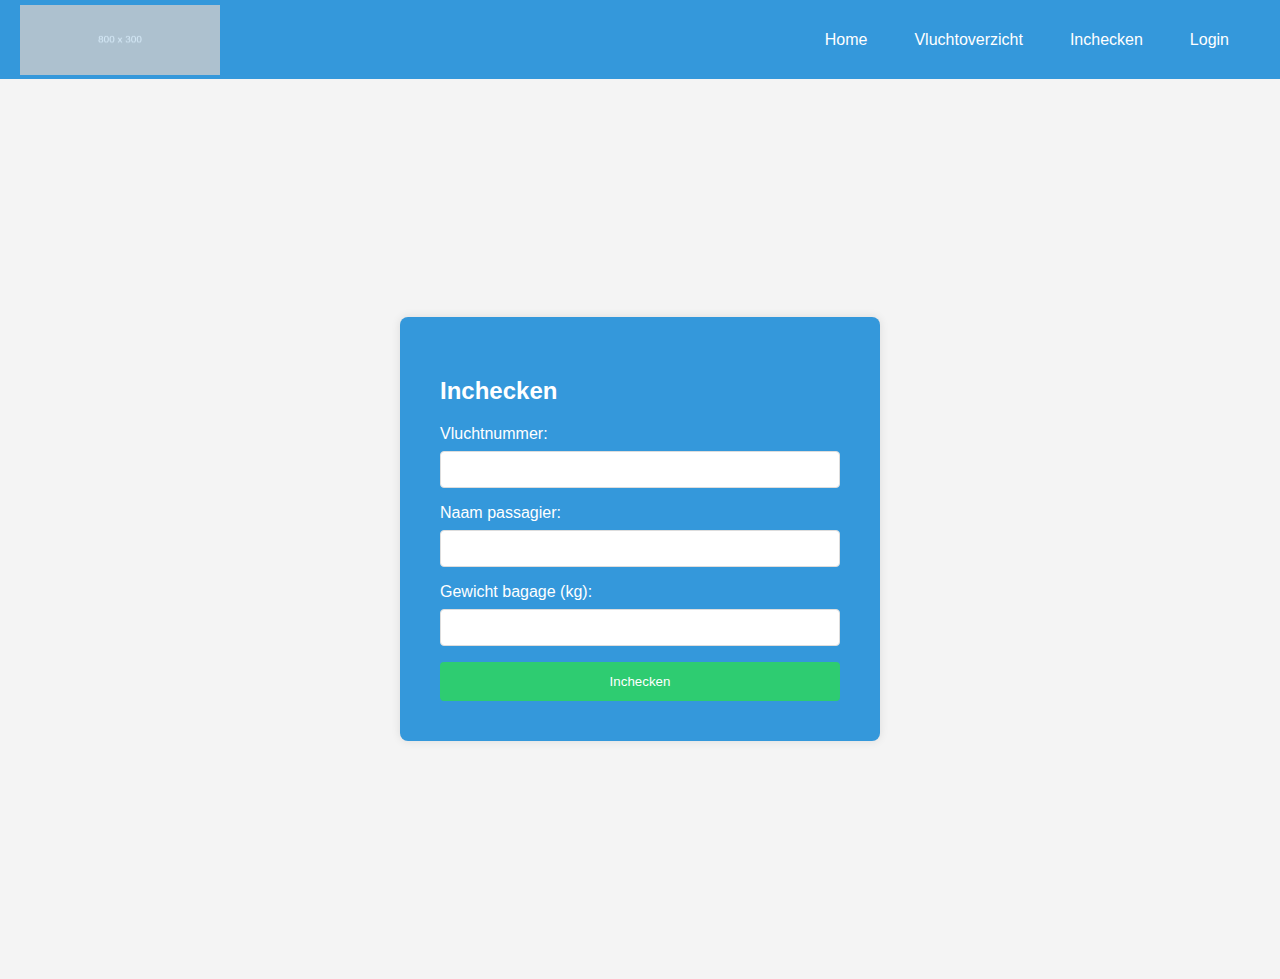
<file: check_in.html>
<!DOCTYPE html>
<html lang="en">

<head>
    <meta charset="UTF-8">
    <meta name="viewport" content="width=device-width, initial-scale=1.0">
    <link rel="stylesheet" href="css/style.css">
    <title>Gelre Airport - Inchecken</title>
</head>

<body class="check-in-page">
    <nav class="navbar">
        <div class="logo">
            <img src="image/airport.png" alt="Gelre Airport Logo">
        </div>
        <ul>
            <li><a href="index.html">Home</a></li>
            <li><a href="flight_info.html">Vluchtoverzicht</a></li>
            <li><a href="check_in.html">Inchecken</a></li>
            <li><a href="login.html">Login</a></li>
        </ul>
    </nav>

    <div class="container">
        <div class="form-container">
            <h2>Inchecken</h2>

            <form action="check-in-process.php" method="post">
                <label for="flightNumber">Vluchtnummer:</label>
                <input type="text" id="flightNumber" name="flightNumber" required>

                <label for="passengerName">Naam passagier:</label>
                <input type="text" id="passengerName" name="passengerName" required>

                <label for="baggageWeight">Gewicht bagage (kg):</label>
                <input type="number" id="baggageWeight" name="baggageWeight" required>

                <button type="submit">Inchecken</button>
            </form>
        </div>
    </div>
</body>

</html>
</file>
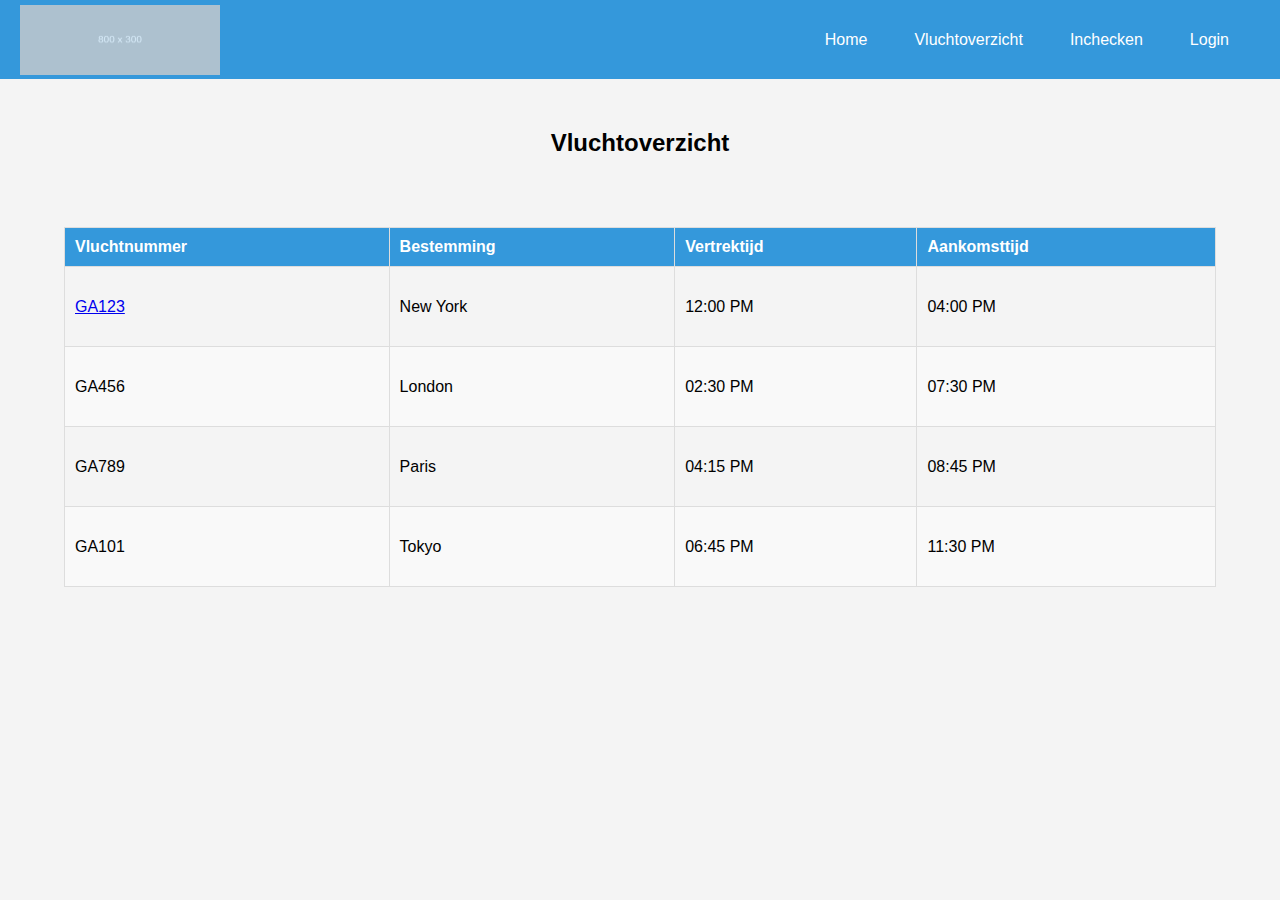
<file: flight_info.html>
<!DOCTYPE html>
<html lang="en">

<head>
    <meta charset="UTF-8">
    <meta name="viewport" content="width=device-width, initial-scale=1.0">
    <link rel="stylesheet" href="css/style.css">
    <title>Gelre Airport - Vluchtoverzicht</title>
</head>

<body class="flights-page">
    <nav class="navbar">
        <div class="logo">
            <img src="image/airport.png" alt="Gelre Airport Logo">
        </div>
        <ul>
            <li><a href="index.html">Home</a></li>
            <li><a href="flight_info.html">Vluchtoverzicht</a></li>
            <li><a href="check_in.html">Inchecken</a></li>
            <li><a href="login.html">Login</a></li>
        </ul>
    </nav>

    <h2>Vluchtoverzicht</h2>
    <div class="container">


        <table class="flight-table">
            <thead>
                <tr>
                    <th>Vluchtnummer</th>
                    <th>Bestemming</th>
                    <th>Vertrektijd</th>
                    <th>Aankomsttijd</th>
                </tr>
            </thead>
            <tbody>
                <tr>
                    <td><a href="passenger_overview.html">GA123</a></td>
                    <td>New York</td>
                    <td>12:00 PM</td>
                    <td>04:00 PM</td>
                </tr>
                <tr>
                    <td>GA456</td>
                    <td>London</td>
                    <td>02:30 PM</td>
                    <td>07:30 PM</td>
                </tr>

                <tr>
                    <td>GA789</td>
                    <td>Paris</td>
                    <td>04:15 PM</td>
                    <td>08:45 PM</td>
                </tr>
                <tr>
                    <td>GA101</td>
                    <td>Tokyo</td>
                    <td>06:45 PM</td>
                    <td>11:30 PM</td>
                </tr>
            </tbody>
        </table>
    </div>
</body>

</html>
</file>
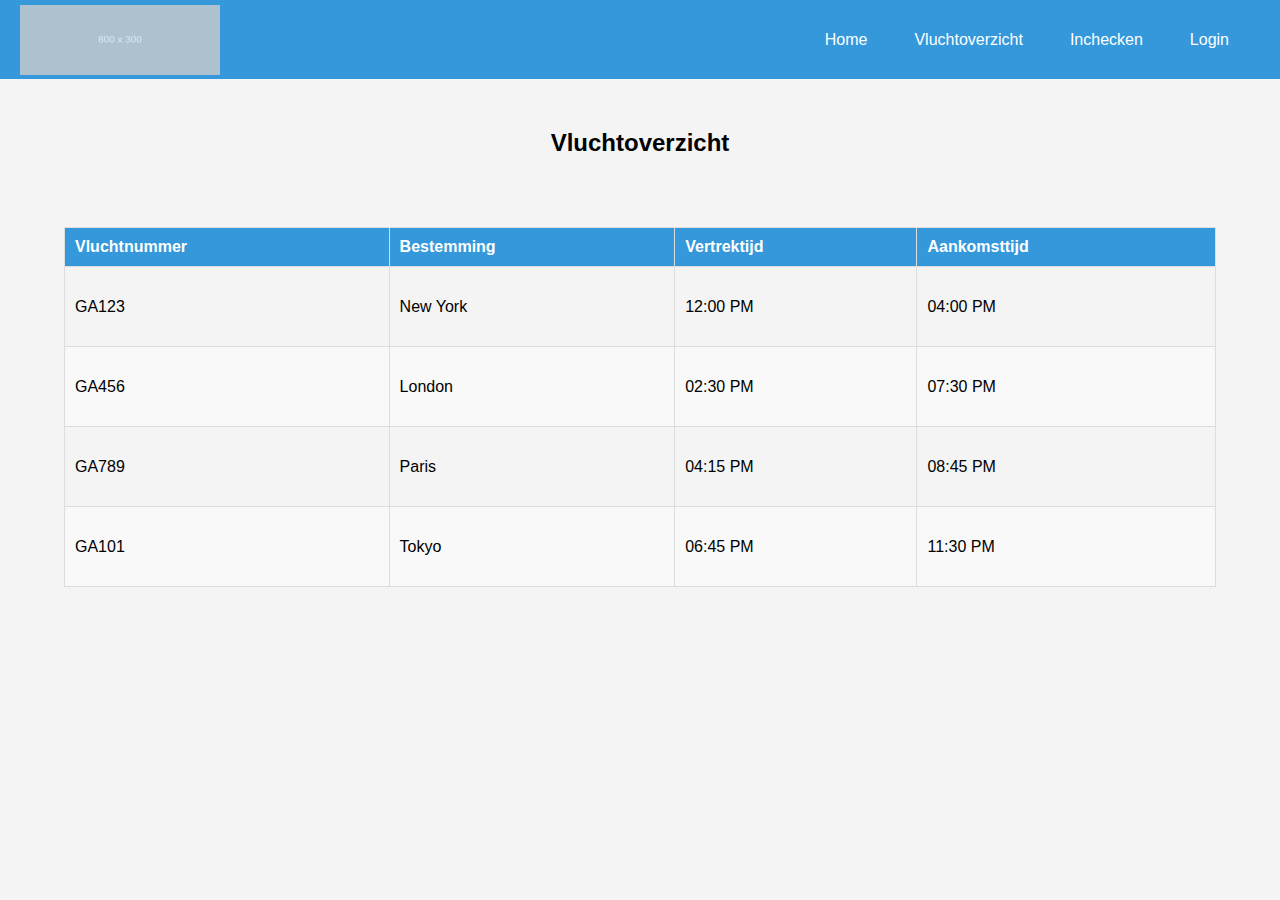
<file: flightinfo.html>
<!DOCTYPE html>
<html lang="en">

<head>
    <meta charset="UTF-8">
    <meta name="viewport" content="width=device-width, initial-scale=1.0">
    <link rel="stylesheet" href="css/style.css">
    <title>Gelre Airport - Vluchtoverzicht</title>
</head>

<body class="flights-page">
    <nav class="navbar">
        <div class="logo">
            <img src="image/airport.png" alt="Gelre Airport Logo">
        </div>
        <ul>
            <li><a href="index.html">Home</a></li>
            <li><a href="flightinfo.html">Vluchtoverzicht</a></li>
            <li><a href="check_in.html">Inchecken</a></li>
            <li><a href="login.html">Login</a></li>
        </ul>
    </nav>

    <h2>Vluchtoverzicht</h2>
    <div class="container">


        <table class="flight-table">
            <thead>
                <tr>
                    <th>Vluchtnummer</th>
                    <th>Bestemming</th>
                    <th>Vertrektijd</th>
                    <th>Aankomsttijd</th>
                </tr>
            </thead>
            <tbody>
                <tr>
                    <td>GA123</td>
                    <td>New York</td>
                    <td>12:00 PM</td>
                    <td>04:00 PM</td>
                </tr>
                <tr>
                    <td>GA456</td>
                    <td>London</td>
                    <td>02:30 PM</td>
                    <td>07:30 PM</td>
                </tr>

                <tr>
                    <td>GA789</td>
                    <td>Paris</td>
                    <td>04:15 PM</td>
                    <td>08:45 PM</td>
                </tr>
                <tr>
                    <td>GA101</td>
                    <td>Tokyo</td>
                    <td>06:45 PM</td>
                    <td>11:30 PM</td>
                </tr>
            </tbody>
        </table>
    </div>
</body>

</html>
</file>
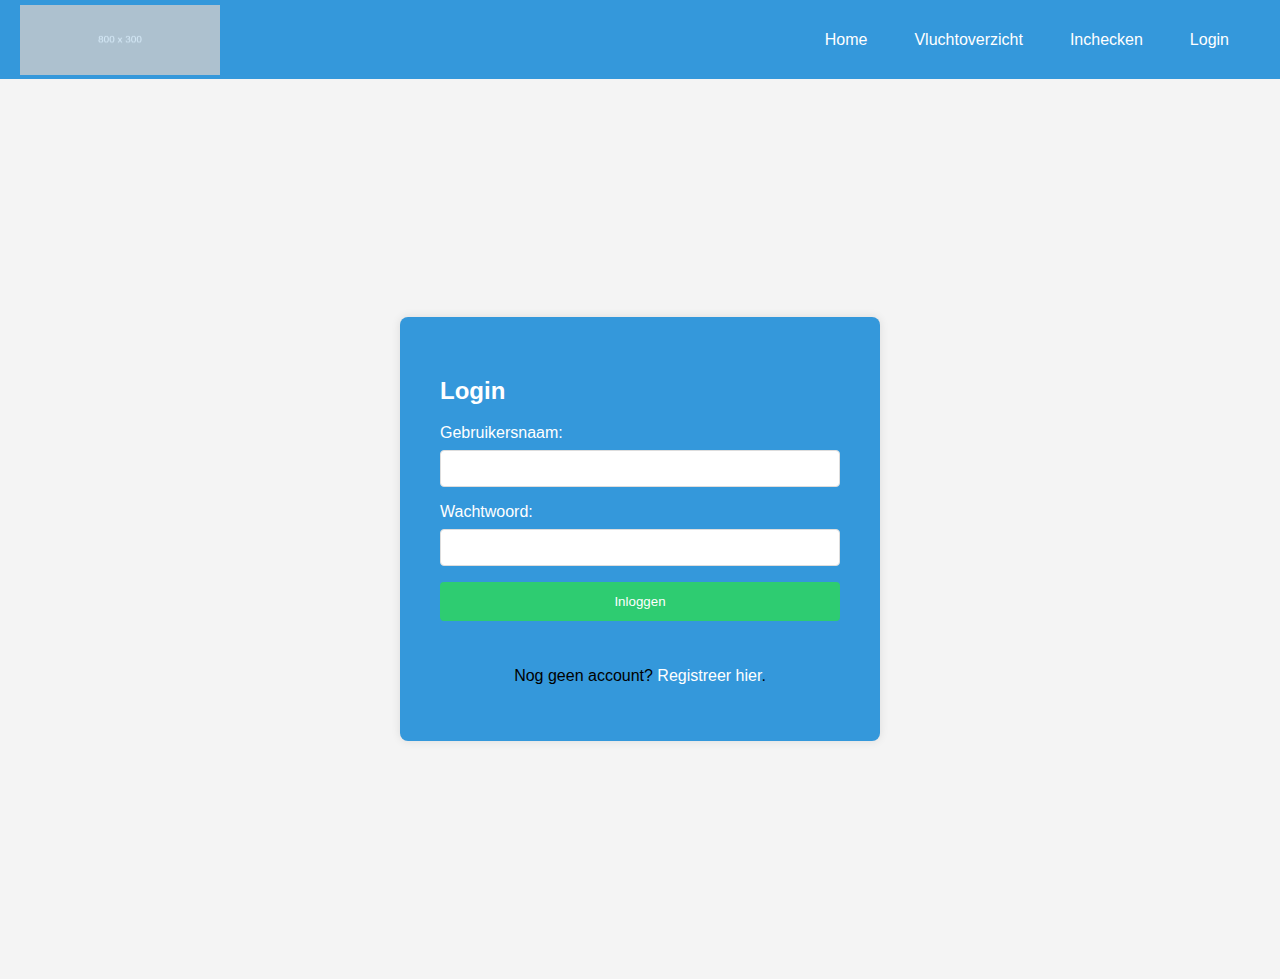
<file: login.html>
<!DOCTYPE html>
<html lang="en">

<head>
    <meta charset="UTF-8">
    <meta name="viewport" content="width=device-width, initial-scale=1.0">
    <link rel="stylesheet" href="css/style.css">
    <title>Gelre Airport - Login</title>
</head>

<body>

    <nav class="navbar">
        <div class="logo">
            <img src="image/airport.png" alt="Gelre Airport Logo">
        </div>
        <ul>
            <li><a href="index.html">Home</a></li>
            <li><a href="flight_info.html">Vluchtoverzicht</a></li>
            <li><a href="check_in.html">Inchecken</a></li>
            <li><a href="login.html">Login</a></li>
        </ul>
    </nav>

    <div class="container">
        <div class="form-container">
            <h2>Login</h2>
            <form id="loginForm" action="#" method="post">
                <label for="loginUsername">Gebruikersnaam:</label>
                <input type="text" id="loginUsername" name="loginUsername" required>

                <label for="loginPassword">Wachtwoord:</label>
                <input type="password" id="loginPassword" name="loginPassword" required>

                <button type="submit">Inloggen</button>
                <p>Nog geen account? <a href="register.html">Registreer hier</a>.</p>
            </form>
        </div>
    </div>
</body>

</html>
</file>
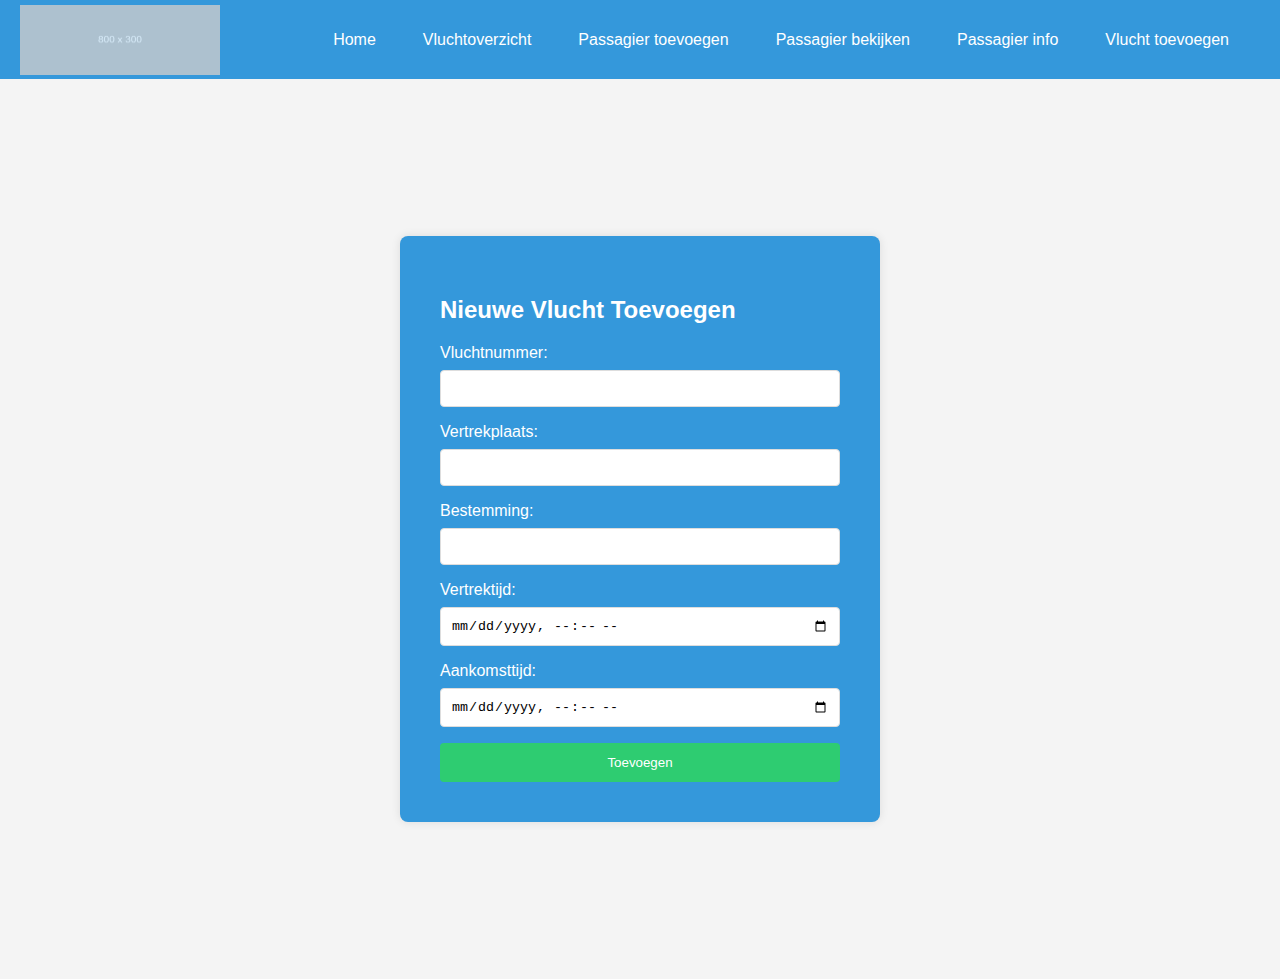
<file: new_flight.html>
<!DOCTYPE html>
<html lang="en">

<head>
    <meta charset="UTF-8">
    <meta name="viewport" content="width=device-width, initial-scale=1.0">
    <link rel="stylesheet" href="css/style.css">
    <title>Gelre Airport - Nieuwe Vlucht en Passagier</title>
</head>

<body class="add-page">
    <nav class="navbar">
        <div class="logo">
            <img src="image/airport.png" alt="Gelre Airport Logo">
        </div>
        <ul>
            <li><a href="index.html">Home</a></li>
            <li><a href="flight_info.html">Vluchtoverzicht</a></li>
            <li><a href="new_passenger.html">Passagier toevoegen</a></li>
            <li><a href="passenger_overview.html">Passagier bekijken</a></li>
            <li><a href="passenger_info.html">Passagier info</a></li>
            <li><a href="new_flight.html">Vlucht toevoegen</a></li>

        </ul>
    </nav>

    <div class="container">
        <div class="form-container">
            <h2>Nieuwe Vlucht Toevoegen</h2>
            <form action="add-flight-process.php" method="post">
                <label for="flightNumber">Vluchtnummer:</label>
                <input type="text" id="flightNumber" name="flightNumber" required>

                <label for="departure">Vertrekplaats:</label>
                <input type="text" id="departure" name="departure" required>

                <label for="destination">Bestemming:</label>
                <input type="text" id="destination" name="destination" required>

                <label for="departureTime">Vertrektijd:</label>
                <input type="datetime-local" id="departureTime" name="departureTime" required>

                <label for="arrivalTime">Aankomsttijd:</label>
                <input type="datetime-local" id="arrivalTime" name="arrivalTime" required>

                <button type="submit">Toevoegen</button>
            </form>
        </div>
    </div>
</body>

</html>
</file>
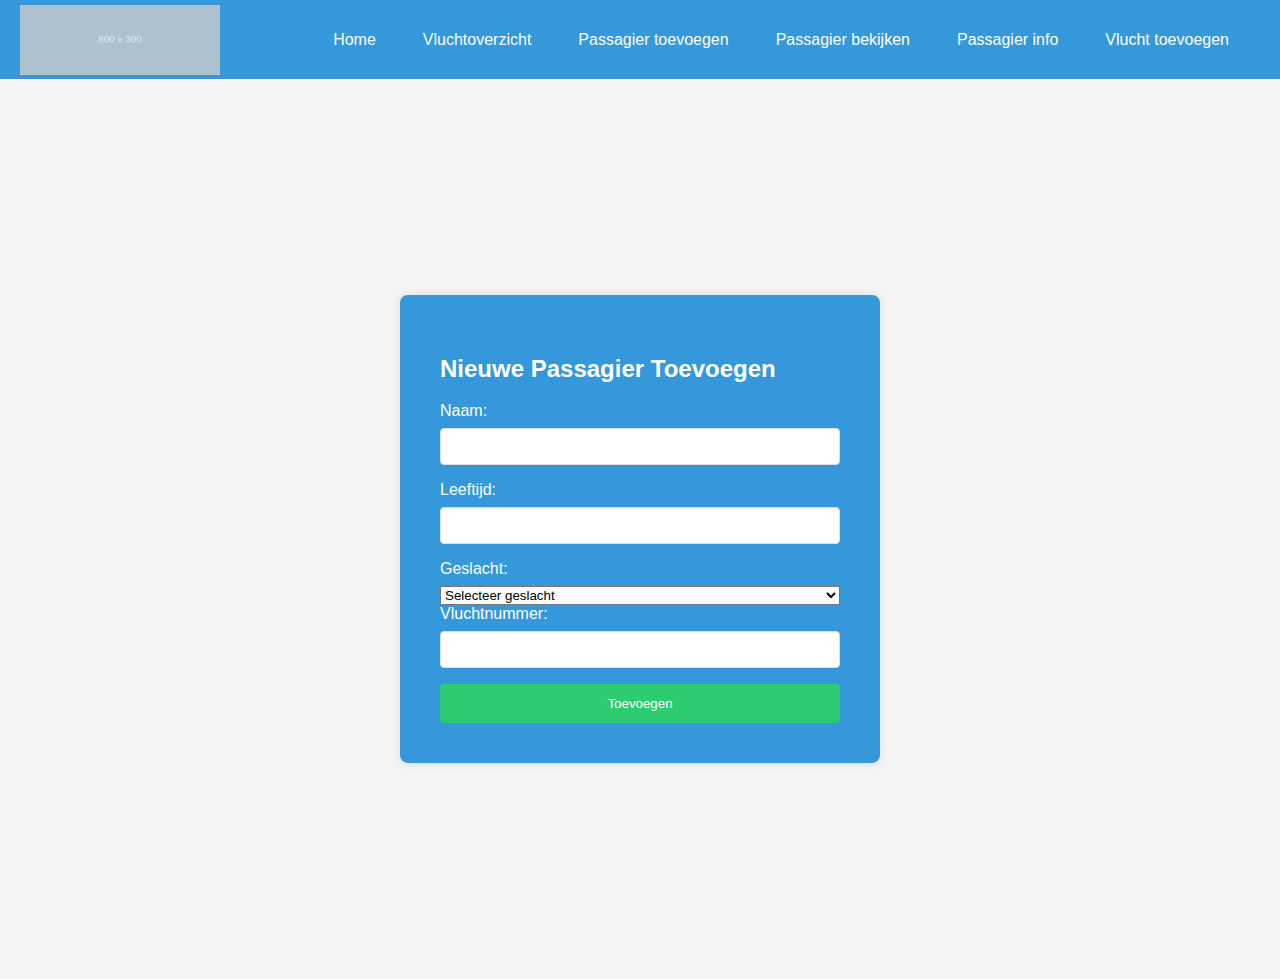
<file: new_passenger.html>
<!DOCTYPE html>
<html lang="en">

<head>
    <meta charset="UTF-8">
    <meta name="viewport" content="width=device-width, initial-scale=1.0">
    <link rel="stylesheet" href="css/style.css">
    <title>Gelre Airport - Nieuwe Vlucht en Passagier</title>
</head>

<body class="add-page">
    <nav class="navbar">
        <div class="logo">
            <img src="image/airport.png" alt="Gelre Airport Logo">
        </div>
        <ul>
            <li><a href="index.html">Home</a></li>
            <li><a href="flight_info.html">Vluchtoverzicht</a></li>
            <li><a href="new_passenger.html">Passagier toevoegen</a></li>
            <li><a href="passenger_overview.html">Passagier bekijken</a></li>
            <li><a href="passenger_info.html">Passagier info</a></li>
            <li><a href="new_flight.html">Vlucht toevoegen</a></li>
        </ul>
    </nav>

    <div class="container">
        <div class="form-container">
            <h2>Nieuwe Passagier Toevoegen</h2>
            <form action="#" method="post">
                <label for="passengerName">Naam:</label>
                <input type="text" id="passengerName" name="passengerName" required>

                <label for="age">Leeftijd:</label>
                <input type="number" id="age" name="age" required>

                <label for="gender">Geslacht:</label>
                <select id="gender" name="gender" required>
                    <option value="" disabled selected>Selecteer geslacht</option>
                    <option value="male">Man</option>
                    <option value="female">Vrouw</option>
                    <option value="other">Anders</option>
                </select>

                <label for="flightNumber">Vluchtnummer:</label>
                <input type="text" id="flightNumber" name="flightNumber" required>

                <button type="submit">Toevoegen</button>
            </form>
        </div>
    </div>
</body>

</html>
</file>
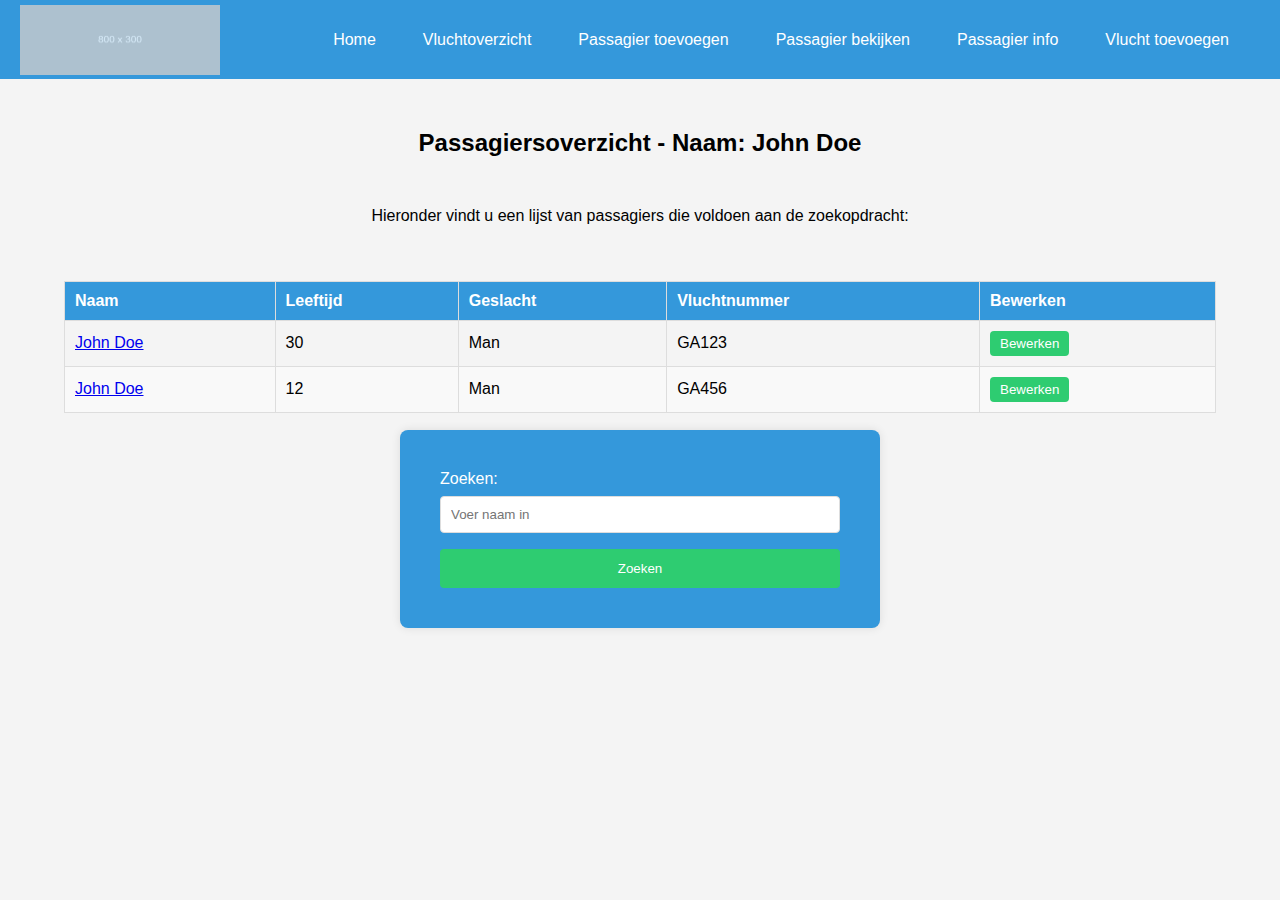
<file: passenger_info.html>
<!DOCTYPE html>
<html lang="en">

<head>
    <meta charset="UTF-8">
    <meta name="viewport" content="width=device-width, initial-scale=1.0">
    <link rel="stylesheet" href="css/style.css">

    <title>Gelre Airport - Passagiersoverzicht</title>
</head>

<body class="passenger-page">
    <nav class="navbar">
        <div class="logo">
            <img src="image/airport.png" alt="Gelre Airport Logo">
        </div>
        <ul>
            <li><a href="index.html">Home</a></li>
            <li><a href="flight_info.html">Vluchtoverzicht</a></li>
            <li><a href="new_passenger.html">Passagier toevoegen</a></li>
            <li><a href="passenger_overview.html">Passagier bekijken</a></li>
            <li><a href="passenger_info.html">Passagier info</a></li>
            <li><a href="new_flight.html">Vlucht toevoegen</a></li>
        </ul>
    </nav>


    <h2>Passagiersoverzicht - Naam: John Doe</h2>
    <p>Hieronder vindt u een lijst van passagiers die voldoen aan de zoekopdracht:</p>
    <div class="container">


        <table class="passenger-table">
            <thead>
                <tr>
                    <th>Naam</th>
                    <th>Leeftijd</th>
                    <th>Geslacht</th>
                    <th>Vluchtnummer</th>
                    <th>Bewerken</th>
                </tr>
            </thead>
            <tbody>
                <tr>
                    <td><a href="passenger-details.html">John Doe</a></td>
                    <td>30</td>
                    <td>Man</td>
                    <td>GA123</td>
                    <td><button class="edit-button">Bewerken</button></td>
                </tr>
                <tr>
                    <td><a href="passenger-details.html">John Doe</a></td>
                    <td>12</td>
                    <td>Man</td>
                    <td>GA456</td>
                    <td><button class="edit-button">Bewerken</button></td>
                </tr>
            </tbody>
        </table>


    </div>
    <div class="container">

        <div class="form-container">

            <form class="search-form" action="#" method="get">
                <label for="search">Zoeken:</label>
                <input type="text" id="search" name="search" placeholder="Voer naam in">
                <button type="submit">Zoeken</button>
            </form>
        </div>
    </div>
</body>

</html>
</file>
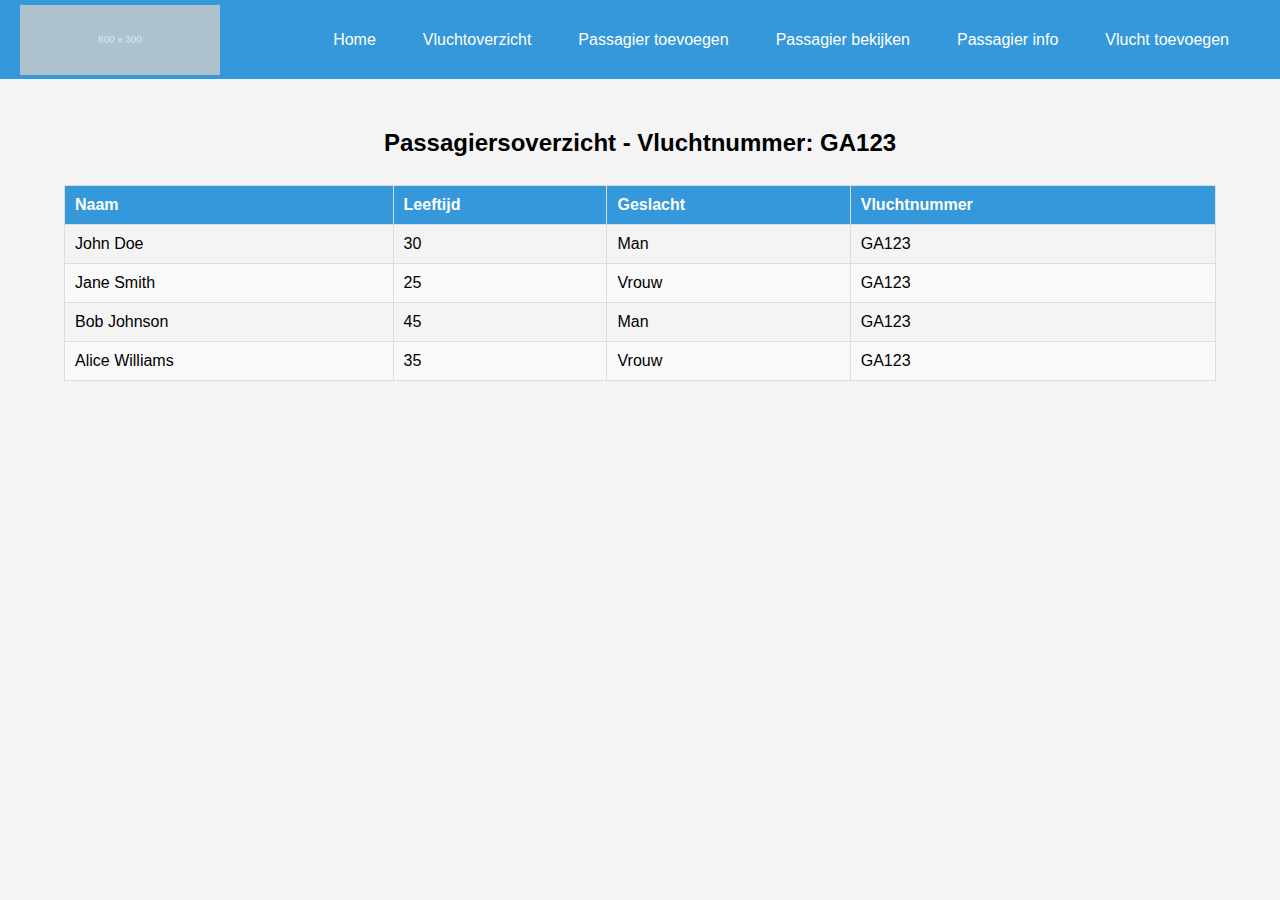
<file: passenger_overview.html>
<!DOCTYPE html>
<html lang="en">

<head>
    <meta charset="UTF-8">
    <meta name="viewport" content="width=device-width, initial-scale=1.0">
    <link rel="stylesheet" href="css/style.css">

    <title>Gelre Airport - Passagiersoverzicht</title>
</head>

<body class="passenger-page">
    <nav class="navbar">
        <div class="logo">
            <img src="image/airport.png" alt="Gelre Airport Logo">
        </div>
        <ul>
            <li><a href="index.html">Home</a></li>
            <li><a href="flight_info.html">Vluchtoverzicht</a></li>
            <li><a href="new_passenger.html">Passagier toevoegen</a></li>
            <li><a href="passenger_overview.html">Passagier bekijken</a></li>
            <li><a href="passenger_info.html">Passagier info</a></li>
            <li><a href="new_flight.html">Vlucht toevoegen</a></li>
        </ul>
    </nav>

    <h2>Passagiersoverzicht - Vluchtnummer: GA123</h2>
    <div class="container">
        <table class="passenger-table">
            <thead>
                <tr>
                    <th>Naam</th>
                    <th>Leeftijd</th>
                    <th>Geslacht</th>
                    <th>Vluchtnummer</th>
                </tr>
            </thead>
            <tbody>
                <tr>
                    <td>John Doe</td>
                    <td>30</td>
                    <td>Man</td>
                    <td>GA123</td>
                </tr>
                <tr>
                    <td>Jane Smith</td>
                    <td>25</td>
                    <td>Vrouw</td>
                    <td>GA123</td>
                </tr>
                <tr>
                    <td>Bob Johnson</td>
                    <td>45</td>
                    <td>Man</td>
                    <td>GA123</td>
                </tr>
                <tr>
                    <td>Alice Williams</td>
                    <td>35</td>
                    <td>Vrouw</td>
                    <td>GA123</td>
                </tr>
            </tbody>
        </table>
    </div>
</body>

</html>
</file>
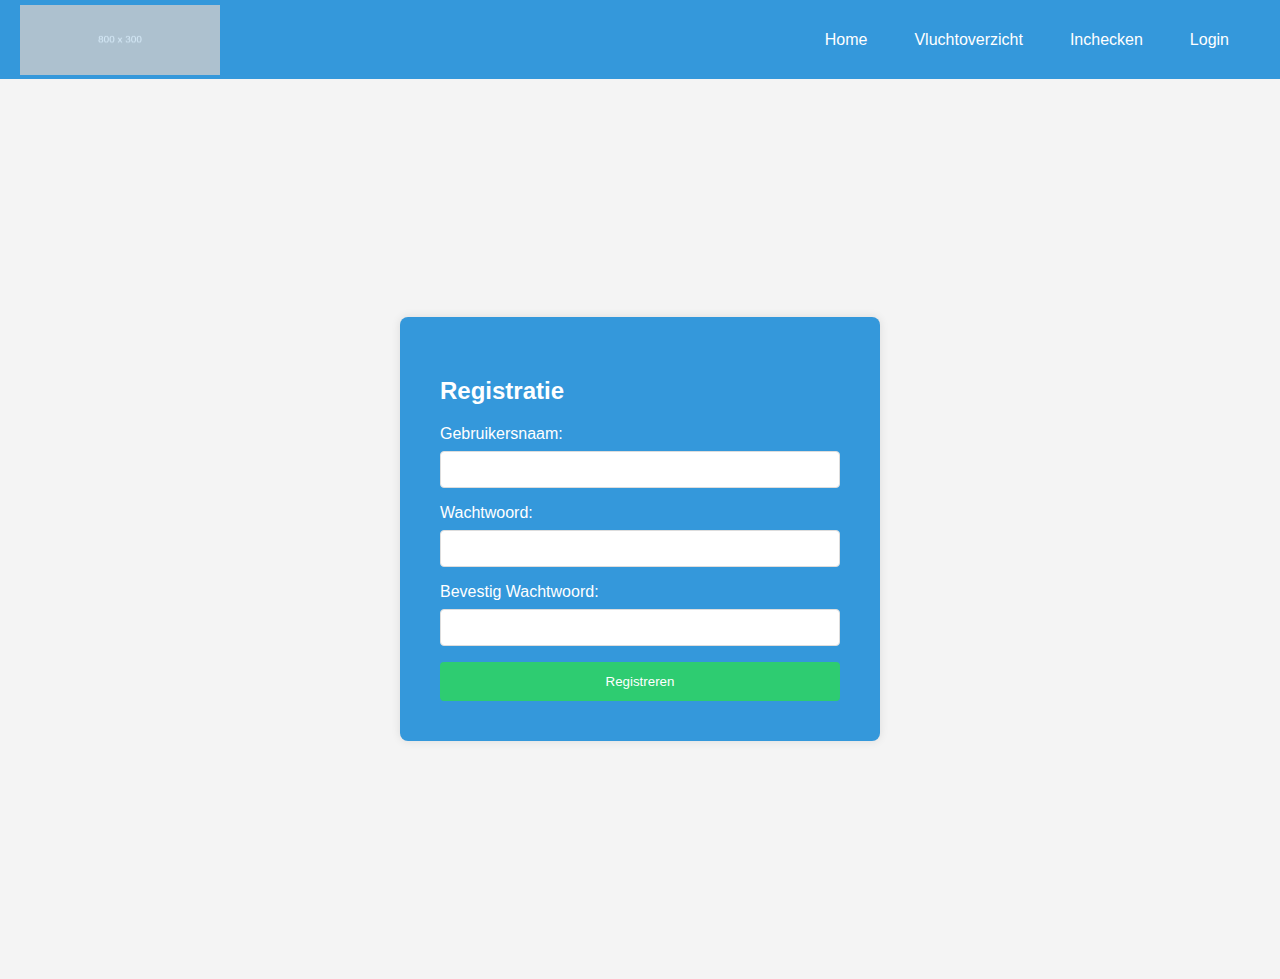
<file: register.html>
<!DOCTYPE html>
<html lang="en">

<head>
    <meta charset="UTF-8">
    <meta name="viewport" content="width=device-width, initial-scale=1.0">
    <link rel="stylesheet" href="css/style.css">
    <title>Gelre Airport - Registratie</title>
</head>

<body>

    <nav class="navbar">
        <div class="logo">
            <img src="image/airport.png" alt="Gelre Airport Logo">
        </div>
        <ul>
            <li><a href="index.html">Home</a></li>
            <li><a href="flight_info.html">Vluchtoverzicht</a></li>
            <li><a href="check_in.html">Inchecken</a></li>
            <li><a href="login.html">Login</a></li>
        </ul>
    </nav>

    <div class="container">
        <div class="form-container">
            <h2>Registratie</h2>
            <form id="registrationForm" action="#" method="post">
                <label for="regUsername">Gebruikersnaam:</label>
                <input type="text" id="regUsername" name="regUsername" required>

                <label for="regPassword">Wachtwoord:</label>
                <input type="password" id="regPassword" name="regPassword" required>

                <label for="confirmPassword">Bevestig Wachtwoord:</label>
                <input type="password" id="confirmPassword" name="confirmPassword" required>

                <button type="submit">Registreren</button>
            </form>
        </div>
    </div>
</body>

</html>
</file>
<file: css/style.css>
body {
    font-family: Arial, sans-serif;
    background-color: #f4f4f4;
    margin: 0;
}

.container {
    display: flex;
    justify-content: center;
    align-items: center;
    height: 100vh;
}

.form-container {
    background-color: #3498db;
    padding: 40px;
    border-radius: 8px;
    box-shadow: 0 0 10px rgba(0, 0, 0, 0.1);
    margin: 10px;
    width: 400px;

}

form {
    display: flex;
    flex-direction: column;
}

label {
    margin-bottom: 8px;
    color: #fff;
}

input {
    padding: 10px;
    margin-bottom: 16px;
    border: 1px solid #ddd;
    border-radius: 4px;
}

button {
    background-color: #2ecc71;
    color: #fff;
    padding: 12px;
    border: none;
    border-radius: 4px;
    cursor: pointer;
}

button:hover {
    background-color: #27ae60;
}

h2 {
    color: #fff;
}


.container::before {
    content: '';
    position: absolute;
    top: 0;
    left: 50%;
    width: 0;
    height: 0;
    border: 30px solid transparent;
    border-bottom-color: #3498db;
    border-top: 0;
    margin-left: -30px;
    margin-top: -30px;
}


.navbar {
    background-color: #3498db;
    overflow: hidden;
    display: flex;
    justify-content: space-between;
    align-items: center;
    padding: 0 20px;

}

.logo img {
    height: 70px;
    width: 200px;
    padding-top: 5px;
    opacity: 0.8;

}

.navbar ul {
    list-style-type: none;
    margin: 0;
    padding: 0;
    overflow: hidden;
    display: flex;
}

.navbar li {
    margin-right: 15px;
}

.navbar a {
    display: block;
    color: #fff;
    text-align: center;
    padding: 14px 16px;
    text-decoration: none;
    transition: background-color 0.3s;
}

.navbar a:hover {
    background-color: #2980b9;
    color: #fff;
}

.navbar a.active {
    background-color: #2980b9;
    color: #fff;
}

.form-container p a {
    color: #fff;
    text-decoration: none;
}


.form-container p a:hover {
    color: #e0e0e0;
}


.flight-table {
    width: 100%;
    border-collapse: collapse;
    margin-top: 20px;
}

.flight-table th,
.flight-table td {
    border: 1px solid #ddd;
    padding: 10px;
    text-align: left;
}

.flight-table th {
    background-color: #3498db;
    color: #fff;
}

.flight-table tbody tr:nth-child(even) {
    background-color: #f9f9f9;
}


body.flights-page .container {
    display: flex;
    flex-direction: column;
    justify-content: center;
    align-items: center;
    height: 50vh;
}

body.flights-page h2 {
    margin-bottom: 20px;
    margin-top: 50px;
    color: black;
    display: flex;
    flex-direction: column;
    justify-content: center;
    align-items: center;
}

body.flights-page .flight-table {
    width: 90%;
    border-collapse: collapse;
    margin-top: 10px;
    height: 40vh;
}

body.banner-page {
    margin: 0;
    font-family: Arial, sans-serif;
    overflow: hidden;
}

.banner {
    position: relative;
    height: 100vh;
    background: url('../image/airport2.jpg') center/cover no-repeat;
    color: #fff;
    display: flex;
    flex-direction: column;
    align-items: center;
    justify-content: center;
    text-align: center;

}

.banner h1 {
    font-size: 3em;
    margin-bottom: 20px;

}

.button-container {
    display: flex;
    gap: 20px;
    margin-top: 20px;
}

.banner-button {
    background-color: #3498db;
    color: #fff;
    padding: 12px 20px;
    border: none;
    border-radius: 4px;
    font-size: 16px;
    cursor: pointer;
    text-decoration: none;
}

.banner-button:hover {
    background-color: #2980b9;
}

body.passenger-page {
    font-family: Arial, sans-serif;
    background-color: #f4f4f4;
    margin: 0;
}

body.passenger-page h2,
p {
    color: black;
    text-align: center;
    padding-top: 30px;
}

body.passenger-page .container {
    height: 15vw;
}

.passenger-table {
    width: 90%;
    border-collapse: collapse;
    margin-top: 20px;

}

.passenger-table th,
.passenger-table td {
    border: 1px solid #ddd;
    padding: 10px;
    text-align: left;
}

.passenger-table th {
    background-color: #3498db;
    color: #fff;
}

.passenger-table tbody tr:nth-child(even) {
    background-color: #f9f9f9;
}

.edit-button {
    background-color: #2ecc71;
    color: #fff;
    border: none;
    padding: 5px 10px;
    border-radius: 4px;
    cursor: pointer;
}

.edit-button:hover {
    background-color: #27ae60;
}

@media screen and (max-width: 600px) {
    .navbar {
        flex-direction: column;
    }

    .navbar ul {
        margin-top: 10px;
        justify-content: center;
    }

    .navbar li {
        margin: 0;
        margin-bottom: 10px;
    }
}
</file>
